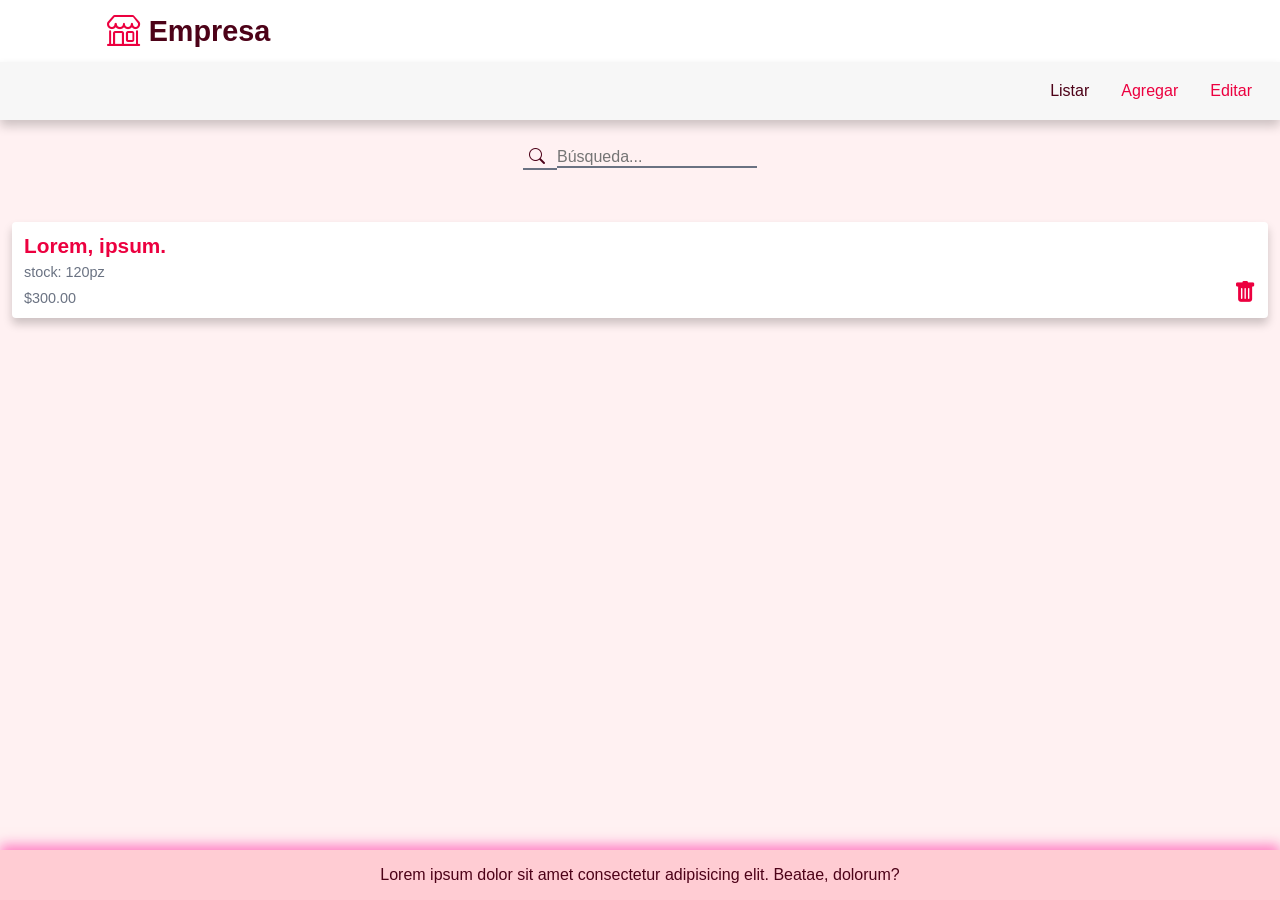
<file: index.html>
<!DOCTYPE html>
<html lang="es">

<head>
    <meta charset="UTF-8">
    <meta name="viewport" content="width=device-width, initial-scale=1.0">
    <link rel="stylesheet" href="./styles/index.css">
    <link rel="stylesheet" href="https://cdn.jsdelivr.net/npm/bootstrap-icons@1.11.3/font/bootstrap-icons.min.css">
    <title>Productos</title>
</head>

    

<body class=" container">
    <header class="navigator">
        <div class="navigator-logo">
            <i class="bi bi-shop"></i>
            <h1>Empresa</h1>
        </div>
        <nav class="navigator-menu">
            <ul class="navigator-menu-list">
                <li class="navigator-menu-item navigator-menu-item_active"><a href="#">Listar</a></li>
                <li class="navigator-menu-item"><a href="/agregar.html">Agregar</a></li>
                <li class="navigator-menu-item"><a href="/editar.html">Editar</a></li>
            </ul>
        </nav>
    </header>

    <main>
        <form class="search-form"> 
            <label for="search">
                <i class="bi bi-search"></i>
            </label>
            <input id="search" type="text" placeholder="Búsqueda...">
        </form>
        
        <section class="container-list">

            <div class="card">
                <h3 class="card-title">Lorem, ipsum.</h3>
                <p class="card-stock">stock: 120pz</p>
                <div>
                    <button class="card-button card-button_delete">
                        <i class="bi bi-trash-fill"></i> 
                    </button>
                    <span class="card-precio">$300.00 </span>
                </div>
            </div>


        </section>
    </main>
    <footer class="footer">
        <p class="footer-text">Lorem ipsum dolor sit amet consectetur adipisicing elit. Beatae, dolorum?</p>
    </footer>
    <script src="js/principal.js"></script>
</body>

</html>
</file>
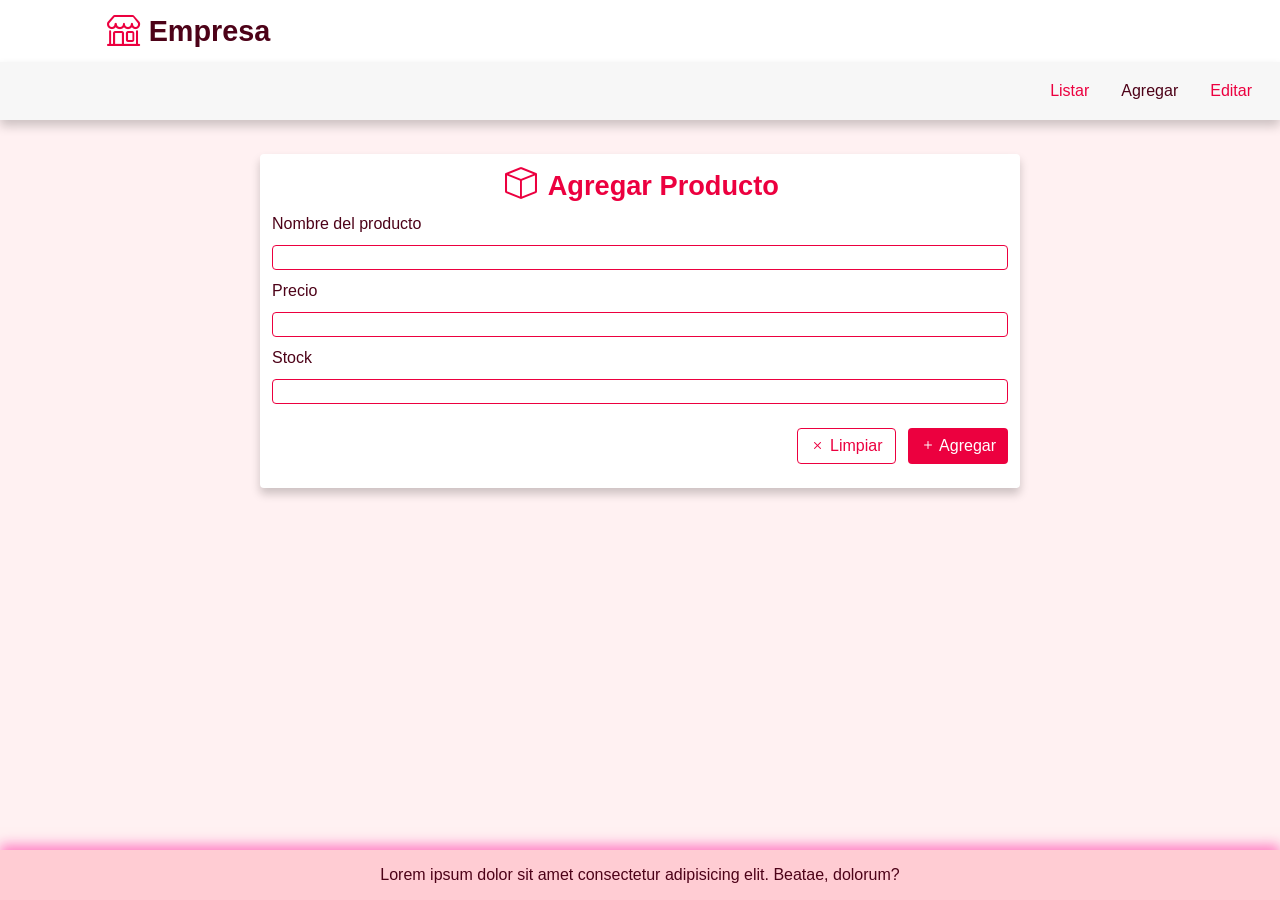
<file: agregar.html>
<!DOCTYPE html>
<html lang="es">

<head>
    <meta charset="UTF-8">
    <meta name="viewport" content="width=device-width, initial-scale=1.0">
    <link rel="stylesheet" href="./styles/index.css">
    <link rel="stylesheet" href="./styles/agregar.css">
    <link rel="stylesheet" href="https://cdn.jsdelivr.net/npm/bootstrap-icons@1.11.3/font/bootstrap-icons.min.css">
    <title>Agregar Producto</title>
</head>

<body class="container">
    <header class="navigator">
        <div class="navigator-logo">
            <i class="bi bi-shop"></i>
            <h1>Empresa</h1>
        </div>
        <nav class="navigator-menu">
            <ul class="navigator-menu-list">
                <li class="navigator-menu-item"><a href="/index.html">Listar</a></li>
                <li class="navigator-menu-item navigator-menu-item_active"><a href="#">Agregar</a></li>
                <li class="navigator-menu-item"><a href="/editar.html">Editar</a></li>
            </ul>
        </nav>
    </header>

    <main>
        <form id="add-product-form" class="formulario">
            <h2 class="formulario__titulo">
                <i class="bi bi-box formulario__icono"></i>
                Agregar Producto
            </h2>

            <label for="nombre" class="formulario__label">
                Nombre del producto
            </label>
            <input id="nombre" type="text" class="formulario__input" required>

            <label for="precio" class="formulario__label">
                Precio
            </label>
            <input id="precio" type="number" class="formulario__input" required>

            <label for="stock" class="formulario__label">
                Stock
            </label>
            <input id="stock" type="number" class="formulario__input" required>

            <div class="formulario__acciones">
                <button type="reset" class="formulario__boton formulario__boton--reset">
                    <i class="bi bi-x"></i>
                    Limpiar
                </button>
                <button type="submit" class="formulario__boton formulario__boton--submit">
                    <i class="bi bi-plus"></i>
                    Agregar
                </button>
            </div>
        </form>
    </main>

    <footer class="footer">
        <p class="footer-text">Lorem ipsum dolor sit amet consectetur adipisicing elit. Beatae, dolorum?</p>
    </footer>

   <script src="js/agregar.js"></script>
</body>

</html>
</file>
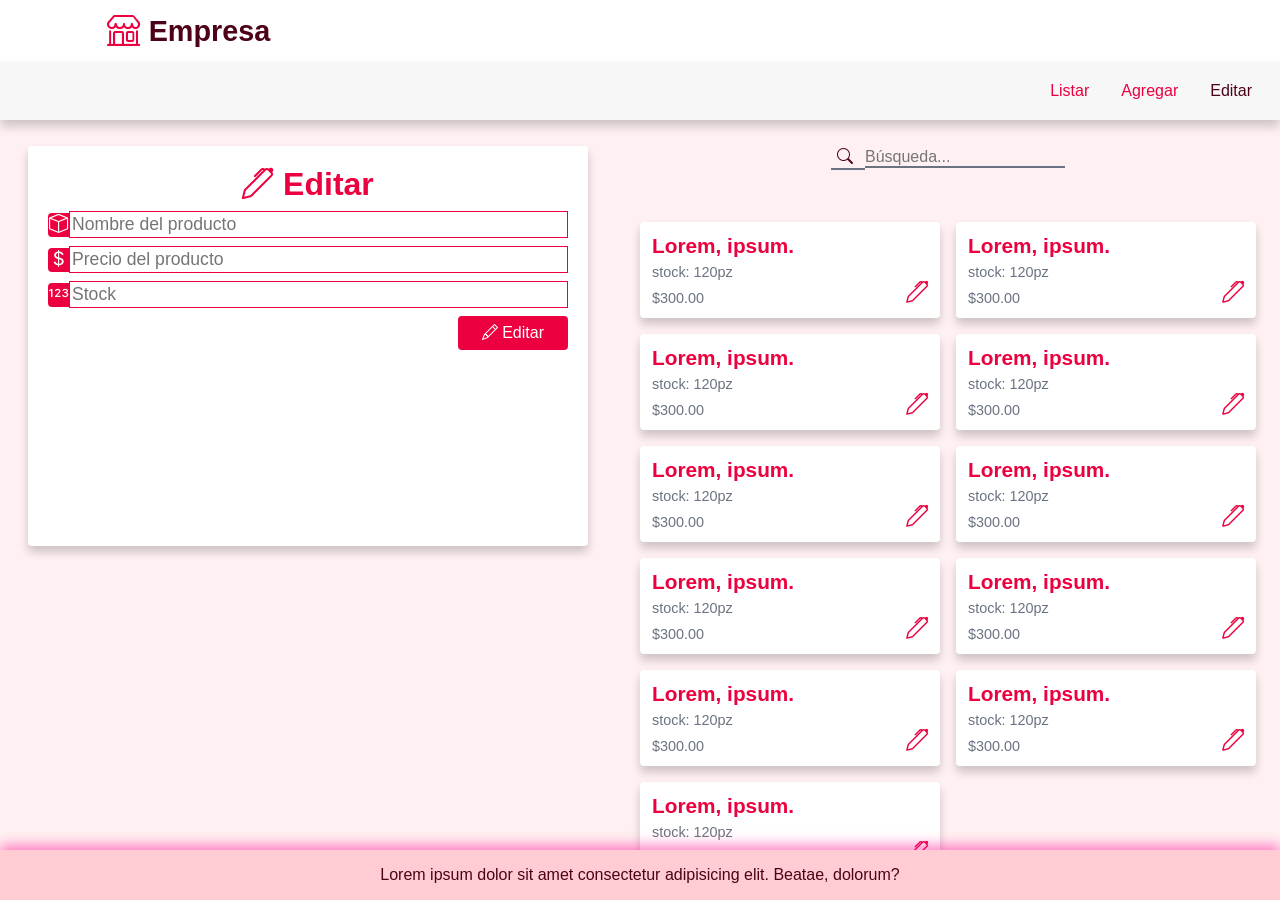
<file: editar.html>
<!DOCTYPE html>
<html lang="es">

<head>
    <meta charset="UTF-8">
    <meta name="viewport" content="width=device-width, initial-scale=1.0">
    <link rel="stylesheet" href="./styles/index.css">
    <link rel="stylesheet" href="./styles/editar.css">
    <link rel="stylesheet" href="https://cdn.jsdelivr.net/npm/bootstrap-icons@1.11.3/font/bootstrap-icons.min.css">
    <title>Productos</title>
</head>
    

<body class=" container">
    <header class="navigator">
        <div class="navigator-logo">
            <i class="bi bi-shop"></i>
            <h1>Empresa</h1>
        </div>
        <nav class="navigator-menu">
            <ul class="navigator-menu-list">
                <li class="navigator-menu-item"><a href="/index.html">Listar</a></li>
                <li class="navigator-menu-item"><a href="/agregar.html">Agregar</a></li>
                <li class="navigator-menu-item navigator-menu-item_active"><a href="#">Editar</a></li>
            </ul>
        </nav>
    </header>

    <main>
        <form class="form">
            <h2 class="form__title">
                <i class=" bi bi-pen"></i>
                Editar
            </h2>

            <div class="form__group">
                <label for="name" class="form__label">
                    <i class="form__icon bi bi-box"></i>
                </label>
                <input type="text" name="name" class="form__input" placeholder="Nombre del producto">
            </div>

            <div class="form__group">
                <label for="precio" class="form__label">
                    <i class="form__icon bi bi-currency-dollar"></i>
                </label>
                <input type="text" name="precio" class="form__input" placeholder="Precio del producto">
            </div>

            <div class="form__group">
                <label for="stock" class="form__label">
                    <i class="form__icon bi bi-123"></i>
                </label>
                <input type="text" name="stock" class="form__input" placeholder="Stock">
            </div>
            <div class="form__actions">
                <button class="form__button">
                    <i class="bi bi-pencil"></i>
                    Editar
                </button>
            </div>
        </form>


        <div class="subcontainer">
            <form class="search-form">
                <label for="search">
                    <i class="bi bi-search"></i>
                </label>
                <input id="search" type="text" placeholder="Búsqueda...">
            </form>

            <section class="container-list">

                <div class="card">
                    <h3 class="card-title">Lorem, ipsum.</h3>
                    <p class="card-stock">stock: 120pz</p>
                    <div>
                        <button class="card-button card-button_delete">
                            <i class="bi bi-pen"></i>
                        </button>
                        <span class="card-precio">$300.00 </span>
                    </div>
                </div>


                <div class="card">
                    <h3 class="card-title">Lorem, ipsum.</h3>
                    <p class="card-stock">stock: 120pz</p>
                    <div>
                        <button class="card-button card-button_delete">
                            <i class="bi bi-pen"></i>
                        </button>
                        <span class="card-precio">$300.00 </span>
                    </div>
                </div>


                <div class="card">
                    <h3 class="card-title">Lorem, ipsum.</h3>
                    <p class="card-stock">stock: 120pz</p>
                    <div>
                        <button class="card-button card-button_delete">
                            <i class="bi bi-pen"></i>
                        </button>
                        <span class="card-precio">$300.00 </span>
                    </div>
                </div>


                <div class="card">
                    <h3 class="card-title">Lorem, ipsum.</h3>
                    <p class="card-stock">stock: 120pz</p>
                    <div>
                        <button class="card-button card-button_delete">
                            <i class="bi bi-pen"></i>
                        </button>
                        <span class="card-precio">$300.00 </span>
                    </div>
                </div>


                <div class="card">
                    <h3 class="card-title">Lorem, ipsum.</h3>
                    <p class="card-stock">stock: 120pz</p>
                    <div>
                        <button class="card-button card-button_delete">
                            <i class="bi bi-pen"></i>
                        </button>
                        <span class="card-precio">$300.00 </span>
                    </div>
                </div>


                <div class="card">
                    <h3 class="card-title">Lorem, ipsum.</h3>
                    <p class="card-stock">stock: 120pz</p>
                    <div>
                        <button class="card-button card-button_delete">
                            <i class="bi bi-pen"></i>
                        </button>
                        <span class="card-precio">$300.00 </span>
                    </div>
                </div>


                <div class="card">
                    <h3 class="card-title">Lorem, ipsum.</h3>
                    <p class="card-stock">stock: 120pz</p>
                    <div>
                        <button class="card-button card-button_delete">
                            <i class="bi bi-pen"></i>
                        </button>
                        <span class="card-precio">$300.00 </span>
                    </div>
                </div>


                <div class="card">
                    <h3 class="card-title">Lorem, ipsum.</h3>
                    <p class="card-stock">stock: 120pz</p>
                    <div>
                        <button class="card-button card-button_delete">
                            <i class="bi bi-pen"></i>
                        </button>
                        <span class="card-precio">$300.00 </span>
                    </div>
                </div>


                <div class="card">
                    <h3 class="card-title">Lorem, ipsum.</h3>
                    <p class="card-stock">stock: 120pz</p>
                    <div>
                        <button class="card-button card-button_delete">
                            <i class="bi bi-pen"></i>
                        </button>
                        <span class="card-precio">$300.00 </span>
                    </div>
                </div>


                <div class="card">
                    <h3 class="card-title">Lorem, ipsum.</h3>
                    <p class="card-stock">stock: 120pz</p>
                    <div>
                        <button class="card-button card-button_delete">
                            <i class="bi bi-pen"></i>
                        </button>
                        <span class="card-precio">$300.00 </span>
                    </div>
                </div>


                <div class="card">
                    <h3 class="card-title">Lorem, ipsum.</h3>
                    <p class="card-stock">stock: 120pz</p>
                    <div>
                        <button class="card-button card-button_delete">
                            <i class="bi bi-pen"></i>
                        </button>
                        <span class="card-precio">$300.00 </span>
                    </div>
                </div>


            </section>

        </div>

        </div>

    </main>
    <footer class="footer">
        <p class="footer-text">Lorem ipsum dolor sit amet consectetur adipisicing elit. Beatae, dolorum?</p>
    </footer>
    <script src="js/editar.js"></script>
</body>

</html>
</file>
<file: styles/index.css>
:root {
    --rosa-fuerte: oklch(0.586 0.253 17.585);
    --rosa-pastel: oklch(0.892 0.058 10.001); 
    --rosa-claro: oklch(0.969 0.015 12.422);
    --rosa-obscuro: oklch(0.271 0.105 12.094);
    --gris: oklch(0.551 0.027 264.364);
    --sombra: 0 6px 10px rgba(0, 0, 0, 0.2);
    --fuente: "Poppins", sans-serif;
    --espaciado: calc(100% * 1 / 12);
}

* {
    margin: 0;
    padding: 0;
    box-sizing: border-box;
    font-family: var(--fuente);
}

body {
    background-color: var(--rosa-claro);
    color: var(--rosa-obscuro);
    display: flex;
    flex-direction: column;
    min-height: 100vh;
}

.container {
    width: 100%;
    flex-grow: 1;
}

/* Navegación */
.navigator {
    display: flex;
    flex-direction: column;
    align-items: center;
    padding-bottom: 10px;
}

.navigator-logo {
    width: 100%;
    display: flex;
    align-items: center;
    gap: 8px;
    background-color: white;
    padding: 12px var(--espaciado);
}

.navigator-logo i {
    font-size: 2.1rem;
    color: var(--rosa-fuerte);
}

.navigator-logo h1 {
    font-size: 1.8rem;
}

.navigator-menu {
    width: 100%;
    background-color: white;
    box-shadow: var(--sombra);
}

.navigator-menu-list {
    display: flex;
    background-color: #f7f7f7;
    justify-content: end;
    padding: 12px;
    list-style: none;
}

.navigator-menu-item {
    padding: 8px 16px;
}


.navigator-menu-item a {
    text-decoration: none;
    color: var(--rosa-fuerte);
    font-size: 1rem;
    transition: color 0.3s;
}

.navigator-menu-item a:hover {
    color: var(--rosa-obscuro);
}

.navigator-menu-item_active a {
    color: var(--rosa-obscuro);
}

/* Formulario de búsqueda */
.search-form {
    display: flex;
    width: 100%;
    justify-content: center;
    align-items: center;
    padding: 16px;
}

.search-form label {
    display: flex;
    align-items: center;
    border-bottom: 2px solid var(--gris);
    padding: 6px;
    height: 1.5rem;
}

.search-form i {
    margin-right: 6px;
    color: var(--rosa-obscuro);
}

.search-form input {
    border: none;
    background: transparent;
    border-bottom: 2px solid var(--gris);
    font-size: 1rem;
    outline: none;
}

/* Lista de productos */
.container-list {
    display: grid;
    grid-template-columns: repeat(auto-fit, minmax(200px, 1fr));
    gap: 16px;
    margin-top: 24px;
    padding: 12px;
}

.card {
    background-color: white;
    padding: 12px;
    border-radius: 4px;
    box-shadow: var(--sombra);
    transition: transform 0.3s;
}

.card:hover {
    transform: translateY(-2px);
}

.card-title {
    font-size: 1.3rem;
    color: var(--rosa-fuerte);
    margin-bottom: 6px;
}

.card-stock, .card-precio {
    font-size: 0.9rem;
    color: var(--gris);
}

.card div {
    display: flex;
    flex-direction: row-reverse;
    justify-content: space-between;
    align-items: end;
}

.card-button {
    background-color: transparent;
    color: var(--rosa-fuerte);
    border: none;
    cursor: pointer;
    font-size: 1.4rem;
    transition: color 0.3s;
}

.card-button:hover {
    color: var(--rosa-obscuro);
}

/* Footer */
.footer {
    text-align: center;
    padding: 16px;
    background-color: var(--rosa-pastel);
    position: absolute;
    bottom: 0;
    left: 0;
    right: 0;
    box-shadow: 0 -5px 12px rgba(255, 15, 150, 0.5);

}
</file>
<file: styles/agregar.css>
main {
    display: flex;
    justify-content: center;
    align-items: center;
    width: 100%;
    height: 100%;
}

.formulario {
    background-color: white;
    box-shadow: var(--sombra);
    padding: 12px;
    min-width: 300px;
    max-width: 760px;
    width: 80%;
    display: flex;
    flex-direction: column;
    margin-top: 24px;
    border-radius: 4px;
    padding-bottom: 24px;

}


.formulario__titulo {
    text-align: center;
    color: var(--rosa-fuerte);
    font-size: 1.7rem;
}

.formulario__icono {
    margin: 4px;
    font-size: 2rem;
}

.formulario__label {
    color: var(--rosa-obscuro);
    margin: 12px 0;
    font-size: 1rem;
}


.formulario__input {
    border: none;
    border: 1px solid var(--rosa-fuerte);
    padding: 4px;
    border-radius: 4px;
    color: var(--rosa-obscuro);

}

.formulario__input:focus {
    outline: none;
    border-color: var(--rosa-obscuro);
}


.formulario__acciones {
    margin-top: 24px;

    display: flex;
    justify-content: end;
}


.formulario__boton {
    padding: 8px 12px;
    font-size: 1rem;
    background-color: transparent;
    border: 0px;
    transition: all 0.3s;
}


.formulario__boton--reset{
    border-radius: 4px;
    border: 1px solid var(--rosa-fuerte);
    color: var(--rosa-fuerte);
    margin-right: 12px;
}


.formulario__boton--reset:hover{
    border-color: var(--rosa-obscuro);
    color: var(--rosa-obscuro);
}

.formulario__boton--submit{
    background-color: var(--rosa-fuerte);
    color: white;
    border-radius: 4px;
}


.formulario__boton--submit:hover{
    background-color: var(--rosa-obscuro);
}
</file>
<file: styles/editar.css>
main {
    display: flex;
    flex-wrap: wrap;
    justify-content: space-around;
}


.form {
    width: 100%;
    min-width: 400px;
    max-width: 560px;
    max-height: 400px;
    background-color: white;
    text-align: center;
    margin: 16px;
    box-shadow: var(--sombra);
    border-radius: 4px;
    padding: 20px;
    display: flex;
    flex-direction: column;
    flex-wrap: wrap;
}

.form__title{
    color: var(--rosa-fuerte);
    font-size: 2rem;
    margin-bottom: 8px;
}

.form__group{
    width: 100%;
    margin-bottom: 8px;
    font-size: 1.2rem;
    display: flex;
    justify-content: center;
    align-items: center;
}

.form__label{
    background-color: var(--rosa-fuerte);
    padding: 1px;
    text-align: center;
    border-top-left-radius: 4px;
    border-bottom-left-radius:4px ;
}



.form__icon{
    color: white;
}


.form__input{
    background-color: transparent;
    border: none;
    border: 1px solid var(--rosa-fuerte);
    color: var(--rosa-obscuro);
    padding: 2px;
    font-size: 1.1rem;
    width: 100%;
}

.form__input:focus{
    outline: none;
    border-color: var(--rosa-obscuro);
}



.form__actions{
    display: flex;
    justify-content: end;
}


.form__button{
    background-color: var(--rosa-fuerte);
    color: white;
    padding: 8px 24px ;
    border-radius: 4px;
    border: none;
    font-size: 1rem;
}


.form__button:hover{
    background-color: var(--rosa-obscuro);

}


.subcontainer{
    min-width: 400;
    width: 50%;
}
</file>
